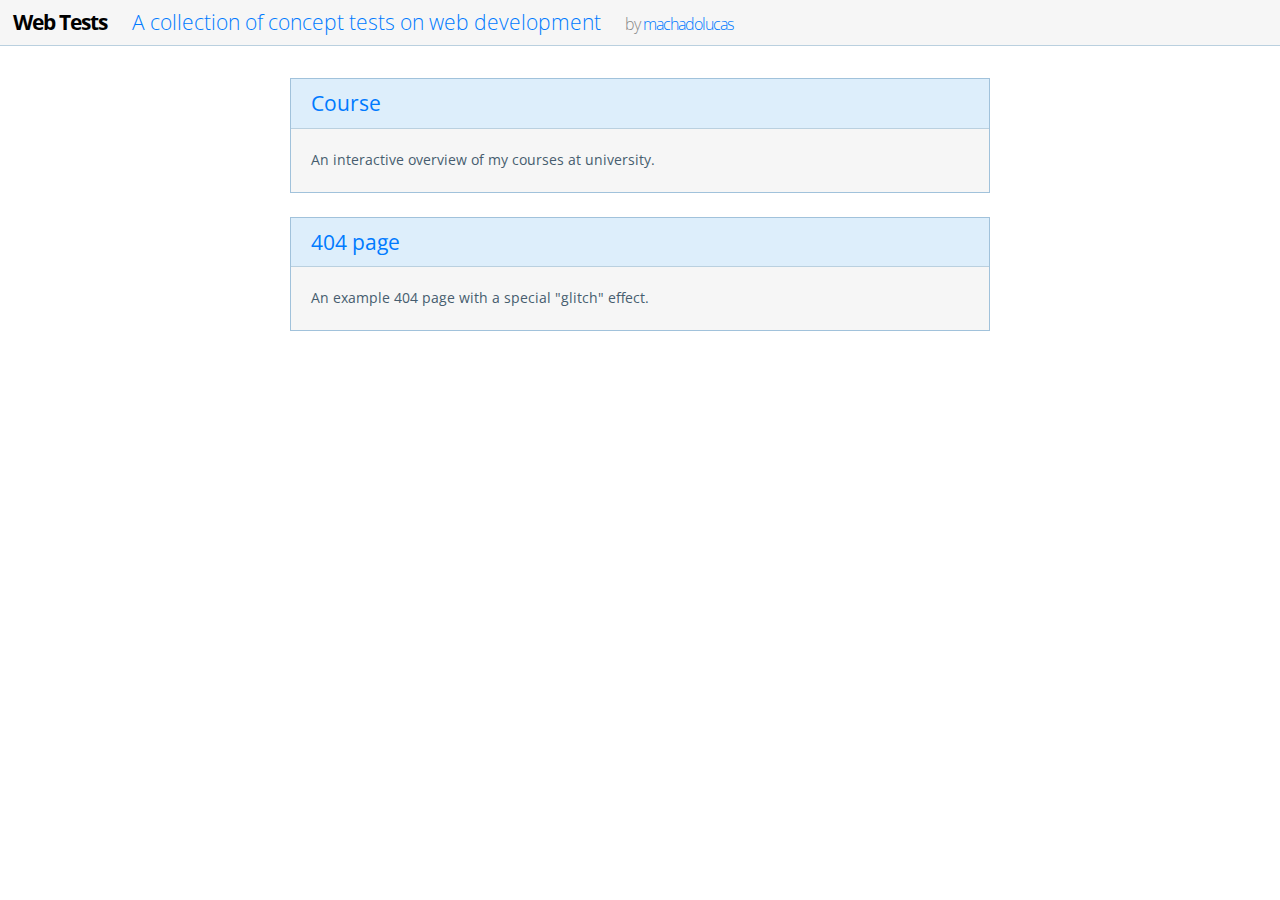
<file: index.html>
<html>

<head>
	<title>Web tests - machadolucas</title>
	<link href="css/style.css" rel="stylesheet" type="text/css" />
</head>

<body>

	<header>
		<div id="title">
			Web Tests
		</div>
		<div id="headline">
			A collection of concept tests on web development
		</div>
		<div id="credits">
			by <a href="http://machadolucas.me">machadolucas</a>
		</div>

	</header>

	<ul id="list">

		<li>
			<a href="course/index.html">
				<div class="header">
					Course
				</div>
			</a>
			<p>
				An interactive overview of my courses at university.
			</p>
		</li>

		<li>
			<a href="404/index.html">
				<div class="header">
					404 page
				</div>
			</a>
			<p>
				An example 404 page with a special "glitch" effect.
			</p>
		</li>

	</ul>

</body>

</html>
</file>
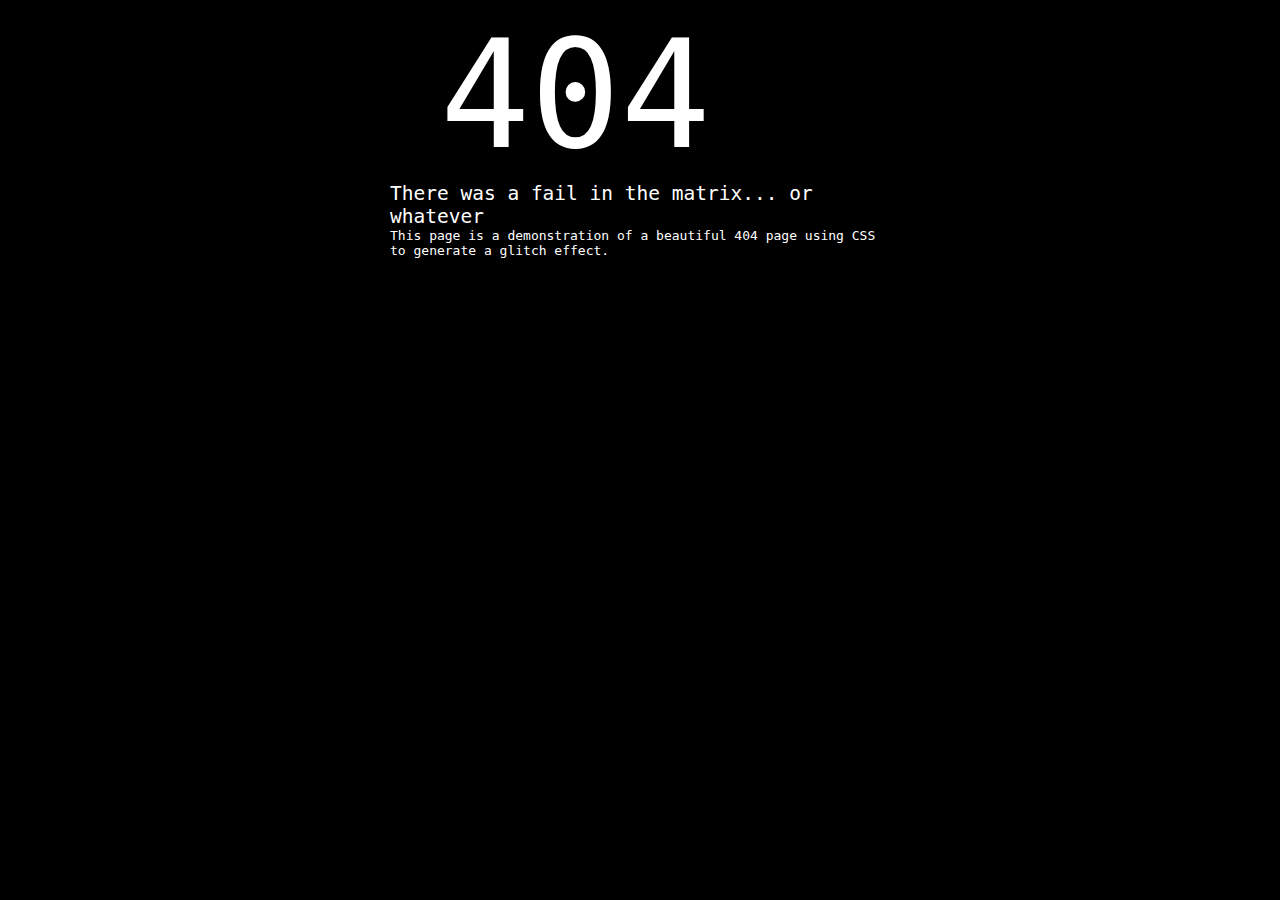
<file: 404/index.html>
<html>

<head>
	<title>404</title>
	<link href="css/style.css" rel="stylesheet" type="text/css" />
</head>

<body>

	<div class="glitch title" data-text="404">404</div> 

	<h2 class="description">There was a fail in the matrix... or whatever</h2> 
	<p class="description">This page is a demonstration of a beautiful 404 page using CSS to generate a glitch effect.</p> 

</body>

</html>
</file>
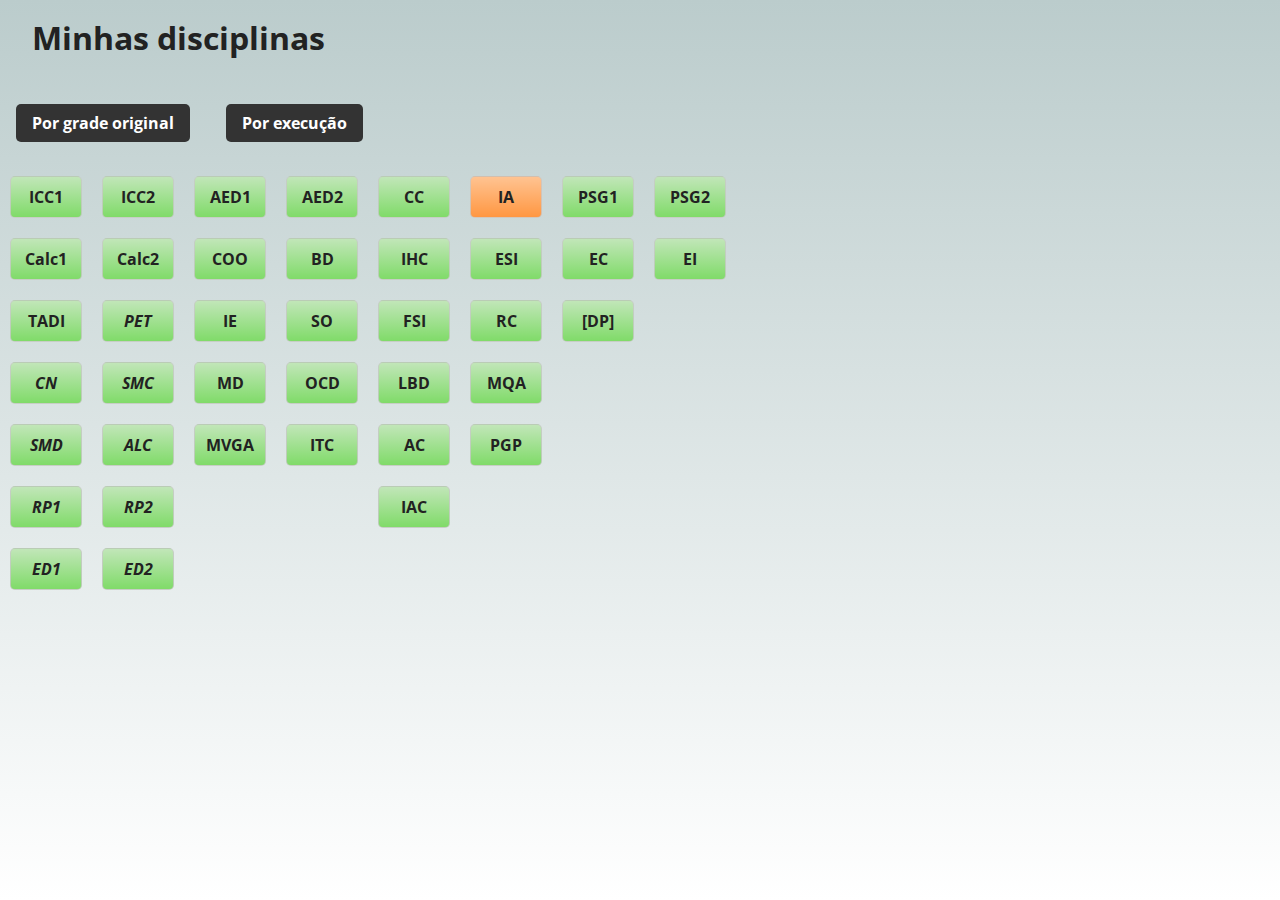
<file: course/index.html>
<html>

<head>
	<title>Course</title>
	<link href="css/style.css" rel="stylesheet" type="text/css" />
</head>

<body>

	<header>
		<h1>Minhas disciplinas</h1>
		<nav>
			<ul>
				<li onclick="orderOriginal();">Por grade original</li>
				<li onclick="orderExecuted();">Por execução</li>
			</ul>
		</nav>
	</header>

	
	<section id="board">

		<div class="course" data-origin="s1" data-done="s1"
			data-class-credits="4" data-work-credits="2" data-course-code="ACH2001"
			data-name="Introdução à Ciência da Computação 1">ICC1</div>
		<div class="course" data-origin="s1" data-done="s3"
			data-class-credits="4" data-work-credits="0" data-course-code="ACH2011"
			data-name="Cálculo 1">Calc1</div>
		<div class="course" data-origin="s1" data-done="s1"
			data-class-credits="2" data-work-credits="0" data-course-code="ACH0021"
			data-name="Tratamento e Análise de Dados e Estatísticas">TADI</div>
		<div class="course cb" data-origin="s1" data-done="s1"
			data-class-credits="2" data-work-credits="0" data-course-code="ACH0011"
			data-name="Ciências da Natureza">CN</div>
		<div class="course cb" data-origin="s1" data-done="s1"
			data-class-credits="2" data-work-credits="0" data-course-code="ACH0031"
			data-name="Sociedade, Multiculturalismo e Direitos">SMD</div>
		<div class="course cb" data-origin="s1" data-done="s1"
			data-class-credits="4" data-work-credits="0" data-course-code="ACH0041"
			data-name="Resolução de Problemas 1">RP1</div>
		<div class="course cb" data-origin="s1" data-done="s1"
			data-class-credits="2" data-work-credits="0" data-course-code="ACH0051"
			data-name="Estudos Diversificados 1">ED1</div>

		<div class="course" data-origin="s2" data-done="s2"
			data-class-credits="4" data-work-credits="2" data-course-code="ACH2002"
			data-name="Introdução à Ciência da Computação 2">ICC2</div>
		<div class="course" data-origin="s2" data-done="s6"
			data-class-credits="4" data-work-credits="0" data-course-code="ACH2012"
			data-name="Cálculo 2">Calc2</div>
		<div class="course cb" data-origin="s2" data-done="s2"
			data-class-credits="2" data-work-credits="0" data-course-code="ACH0012"
			data-name="Psicologia, Educação e Temas Contemporâneos">PET</div>
		<div class="course cb" data-origin="s2" data-done="s2"
			data-class-credits="2" data-work-credits="0" data-course-code="ACH0022"
			data-name="Sociedade, Meio Ambiente e Cidadania">SMC</div>
		<div class="course cb" data-origin="s2" data-done="s2"
			data-class-credits="2" data-work-credits="0" data-course-code="ACH0032"
			data-name="Arte, Literatura e Cultura no Brasil">ALC</div>
		<div class="course cb" data-origin="s2" data-done="s2"
			data-class-credits="4" data-work-credits="0" data-course-code="ACH0042"
			data-name="Resolução de Problemas 2">RP2</div>
		<div class="course cb" data-origin="s2" data-done="s2"
			data-class-credits="2" data-work-credits="0" data-course-code="ACH0052"
			data-name="Estudos Diversificados 2">ED2</div>

		<div class="course" data-origin="s3" data-done="s3"
			data-class-credits="4" data-work-credits="2" data-course-code="ACH2023"
			data-name="Algoritmos e Estruturas de Dados 1">AED1</div>
		<div class="course" data-origin="s3" data-done="s3"
			data-class-credits="4" data-work-credits="0" data-course-code="ACH2003"
			data-name="Computação Orientada a Objetos">COO</div>
		<div class="course" data-origin="s3" data-done="s7"
			data-class-credits="4" data-work-credits="0" data-course-code="ACH2053"
			data-name="Introdução à Estatística">IE</div>
		<div class="course" data-origin="s3" data-done="s7"
			data-class-credits="4" data-work-credits="0" data-course-code="ACH2013"
			data-name="Matemática Discreta 1">MD</div>
		<div class="course" data-origin="s3" data-done="s9"
			data-class-credits="4" data-work-credits="0" data-course-code="ACH2033"
			data-name="Matrizes, Vetores e Geometria Analítica">MVGA</div>

		<div class="course" data-origin="s4" data-done="s4"
			data-class-credits="4" data-work-credits="2" data-course-code="ACH2024"
			data-name="Algoritmos e Estruturas de Dados 2">AED2</div>
		<div class="course" data-origin="s4" data-done="s4"
			data-class-credits="4" data-work-credits="2" data-course-code="ACH2004"
			data-name="Matrizes, Vetores e Geometria Analítica">BD</div>
		<div class="course" data-origin="s4" data-done="s4"
			data-class-credits="4" data-work-credits="2" data-course-code="ACH2044"
			data-name="Sistemas Operacionais">SO</div>
		<div class="course" data-origin="s4" data-done="s4"
			data-class-credits="4" data-work-credits="0" data-course-code="ACH2034"
			data-name="Organização de Computadores Digitais">OCD</div>
		<div class="course" data-origin="s4" data-done="s4"
			data-class-credits="4" data-work-credits="0" data-course-code="ACH2043"
			data-name="Introdução à Teoria da Computação">ITC</div>

		<div class="course" data-origin="s5" data-done="s5"
			data-class-credits="4" data-work-credits="0" data-course-code="ACH2015"
			data-name="Contabilidade para Computação">CC</div>
		<div class="course" data-origin="s5" data-done="s5"
			data-class-credits="4" data-work-credits="2" data-course-code="ACH2005"
			data-name="Análise, Projeto e Interface Humano-Computador">IHC</div>
		<div class="course" data-origin="s5" data-done="s5"
			data-class-credits="4" data-work-credits="2" data-course-code="ACH2014"
			data-name="Fundamentos de Sistemas de Informação">FSI</div>
		<div class="course" data-origin="s5" data-done="s8"
			data-class-credits="4" data-work-credits="2" data-course-code="ACH2025"
			data-name="Laboratório de Bancos de Dados">LBD</div>
		<div class="course" data-origin="s5" data-done="s5"
			data-class-credits="2" data-work-credits="0" data-course-code="ACH2055"
			data-name="Arquitetura de Computadores">AC</div>
		<div class="course" data-origin="s5" data-done="s5"
			data-class-credits="2" data-work-credits="0" data-course-code="ACH2035"
			data-name="Introdução à Administração para Computação">IAC</div>

		<div class="course" data-origin="s6" data-doing="true"
			data-class-credits="4" data-work-credits="2" data-course-code="ACH2016"
			data-name="Inteligência Artificial">IA</div>
		<div class="course" data-origin="s6" data-done="s6"
			data-class-credits="4" data-work-credits="0" data-course-code="ACH2006"
			data-name="Engenharia de Sistemas de Informação 1">ESI</div>
		<div class="course" data-origin="s6" data-done="s6"
			data-class-credits="4" data-work-credits="2" data-course-code="ACH2026"
			data-name="Redes de Computadores">RC</div>
		<div class="course" data-origin="s6" data-done="s9"
			data-class-credits="4" data-work-credits="0" data-course-code="ACH2036"
			data-name="Métodos Quantitativos Aplicados à Administração de Empresas 1">MQA</div>
		<div class="course" data-origin="s6" data-done="s6"
			data-class-credits="4" data-work-credits="0" data-course-code="ACH2027"
			data-name="Prática e Gerenciamento de Projetos">PGP</div>

		<div class="course" data-origin="s7" data-done="s8"
			data-class-credits="4" data-work-credits="6" data-course-code="ACH2017"
			data-name="Projeto Supervisionado ou de Graduação 1">PSG1</div>
		<div class="course" data-origin="s7" data-done="s8"
			data-class-credits="4" data-work-credits="0" data-course-code="ACH2047"
			data-name="Economia para Computação">EC</div>
		<div class="course" data-origin="s7" data-done="s7"
			data-class-credits="4" data-work-credits="0" data-course-code="ACH2108"
			data-name="Desafios de Programação 2">[DP]</div>

		<div class="course" data-origin="s8" data-done="s9"
			data-class-credits="4" data-work-credits="6" data-course-code="ACH2018"
			data-name="Projeto Supervisionado ou de Graduação 2">PSG2</div>
		<div class="course" data-origin="s8" data-done="s9"
			data-class-credits="4" data-work-credits="0" data-course-code="ACH2008"
			data-name="Empreendedores em Informática">EI</div>

	</section>	

	<script type="text/javascript" src="jquery-2.1.3.min.js" ></script>
	<script type="text/javascript" src="script.js" ></script>
</body>

</html>
</file>
<file: css/style.css>
@import url(http://fonts.googleapis.com/css?family=Open+Sans:300italic,400italic,400,300);body{-webkit-font-smoothing:antialiased;font-family:"Open Sans",sans-serif;background:white;color:#333;padding:0em;margin:0em;font-weight:normal;-webkit-user-select:none;-moz-user-select:none}h1,h2,h3,h4,h5,h6{color:#000;text-align:center;font-weight:normal}a{color:#007aff;text-decoration:none}header{width:100%;margin:0em;padding:0.3em 0.8em;margin:0em 0em 2em 0em;background:#f6f6f6;border-bottom:1px solid #bad0df}header #title{color:black;font-size:1.3em;letter-spacing:-1px;font-weight:bold;line-height:1.7em}header #headline{color:#007aff;font-weight:300;font-size:1.3em;line-height:1.7em}header #credits{color:#888888;font-weight:300;line-height:1.7em;letter-spacing:-1px}header *{display:inline-block;padding-right:1em}#list{list-style:none;padding:0em;width:700px;margin:1em auto}#list li{padding:0em 0em 1em 0em;margin:1.5em 0em;background:#f6f6f6;border:1px solid;border-color:#a1c2db}#list li a .header{background:#ddeefb;font-size:1.3em;padding:0.5em 20px;margin:0em 0em 1em 0em;border-bottom:1px solid #bad0df}#list li a:hover{color:white}#list li a:hover .header{background:#cae8fb;background:#2b91e3}#list li p{color:#465d6f;padding:0em 20px;margin:0.5em 0em;font-size:14px}
</file>
<file: 404/css/style.css>
@-webkit-keyframes noise-anim{0%{clip:rect(15px, 9999px, 41px, 0)}5%{clip:rect(132px, 9999px, 101px, 0)}10%{clip:rect(88px, 9999px, 38px, 0)}15.0%{clip:rect(20px, 9999px, 134px, 0)}20%{clip:rect(86px, 9999px, 68px, 0)}25%{clip:rect(137px, 9999px, 35px, 0)}30.0%{clip:rect(109px, 9999px, 112px, 0)}35%{clip:rect(89px, 9999px, 16px, 0)}40%{clip:rect(50px, 9999px, 126px, 0)}45%{clip:rect(122px, 9999px, 36px, 0)}50%{clip:rect(8px, 9999px, 146px, 0)}55.0%{clip:rect(115px, 9999px, 5px, 0)}60.0%{clip:rect(104px, 9999px, 8px, 0)}65%{clip:rect(78px, 9999px, 60px, 0)}70%{clip:rect(40px, 9999px, 101px, 0)}75%{clip:rect(91px, 9999px, 142px, 0)}80%{clip:rect(113px, 9999px, 25px, 0)}85.0%{clip:rect(47px, 9999px, 96px, 0)}90%{clip:rect(30px, 9999px, 146px, 0)}95%{clip:rect(90px, 9999px, 145px, 0)}100%{clip:rect(88px, 9999px, 4px, 0)}}@keyframes noise-anim{0%{clip:rect(29px, 9999px, 69px, 0)}5%{clip:rect(95px, 9999px, 88px, 0)}10%{clip:rect(101px, 9999px, 72px, 0)}15.0%{clip:rect(38px, 9999px, 144px, 0)}20%{clip:rect(102px, 9999px, 78px, 0)}25%{clip:rect(64px, 9999px, 75px, 0)}30.0%{clip:rect(71px, 9999px, 149px, 0)}35%{clip:rect(36px, 9999px, 135px, 0)}40%{clip:rect(33px, 9999px, 29px, 0)}45%{clip:rect(147px, 9999px, 139px, 0)}50%{clip:rect(14px, 9999px, 45px, 0)}55.0%{clip:rect(22px, 9999px, 24px, 0)}60.0%{clip:rect(143px, 9999px, 99px, 0)}65%{clip:rect(47px, 9999px, 5px, 0)}70%{clip:rect(105px, 9999px, 35px, 0)}75%{clip:rect(20px, 9999px, 33px, 0)}80%{clip:rect(4px, 9999px, 130px, 0)}85.0%{clip:rect(110px, 9999px, 88px, 0)}90%{clip:rect(116px, 9999px, 42px, 0)}95%{clip:rect(14px, 9999px, 70px, 0)}100%{clip:rect(85px, 9999px, 102px, 0)}}.glitch:after{content:attr(data-text);position:absolute;left:2px;text-shadow:-1px 0 red;top:0;color:white;background:black;overflow:hidden;clip:rect(0, 900px, 0, 0);-webkit-animation:noise-anim 2s infinite linear alternate-reverse;animation:noise-anim 2s infinite linear alternate-reverse}@-webkit-keyframes noise-anim-2{0%{clip:rect(95px, 9999px, 76px, 0)}5%{clip:rect(6px, 9999px, 100px, 0)}10%{clip:rect(31px, 9999px, 15px, 0)}15.0%{clip:rect(135px, 9999px, 64px, 0)}20%{clip:rect(103px, 9999px, 71px, 0)}25%{clip:rect(134px, 9999px, 92px, 0)}30.0%{clip:rect(141px, 9999px, 58px, 0)}35%{clip:rect(79px, 9999px, 38px, 0)}40%{clip:rect(36px, 9999px, 49px, 0)}45%{clip:rect(16px, 9999px, 46px, 0)}50%{clip:rect(81px, 9999px, 73px, 0)}55.0%{clip:rect(128px, 9999px, 139px, 0)}60.0%{clip:rect(37px, 9999px, 122px, 0)}65%{clip:rect(109px, 9999px, 15px, 0)}70%{clip:rect(7px, 9999px, 144px, 0)}75%{clip:rect(77px, 9999px, 79px, 0)}80%{clip:rect(119px, 9999px, 112px, 0)}85.0%{clip:rect(21px, 9999px, 128px, 0)}90%{clip:rect(44px, 9999px, 60px, 0)}95%{clip:rect(90px, 9999px, 115px, 0)}100%{clip:rect(96px, 9999px, 86px, 0)}}@keyframes noise-anim-2{0%{clip:rect(91px, 9999px, 140px, 0)}5%{clip:rect(28px, 9999px, 108px, 0)}10%{clip:rect(146px, 9999px, 2px, 0)}15.0%{clip:rect(98px, 9999px, 116px, 0)}20%{clip:rect(99px, 9999px, 2px, 0)}25%{clip:rect(136px, 9999px, 131px, 0)}30.0%{clip:rect(16px, 9999px, 43px, 0)}35%{clip:rect(73px, 9999px, 57px, 0)}40%{clip:rect(60px, 9999px, 20px, 0)}45%{clip:rect(76px, 9999px, 55px, 0)}50%{clip:rect(39px, 9999px, 75px, 0)}55.0%{clip:rect(137px, 9999px, 116px, 0)}60.0%{clip:rect(59px, 9999px, 13px, 0)}65%{clip:rect(117px, 9999px, 127px, 0)}70%{clip:rect(6px, 9999px, 135px, 0)}75%{clip:rect(82px, 9999px, 39px, 0)}80%{clip:rect(1px, 9999px, 62px, 0)}85.0%{clip:rect(18px, 9999px, 36px, 0)}90%{clip:rect(32px, 9999px, 84px, 0)}95%{clip:rect(80px, 9999px, 42px, 0)}100%{clip:rect(112px, 9999px, 148px, 0)}}.glitch:before{content:attr(data-text);position:absolute;left:-2px;text-shadow:1px 0 blue;top:0;color:white;background:black;overflow:hidden;clip:rect(0, 900px, 0, 0);-webkit-animation:noise-anim-2 3s infinite linear alternate-reverse;animation:noise-anim-2 3s infinite linear alternate-reverse}body{background:black;color:white}.title{font-size:150px;font-family:monospace}.description{width:500px;margin:0 auto;font-family:monospace;font-weight:300}.glitch{color:white;position:relative;width:400px;margin:0 auto}
</file>
<file: course/css/style.css>
@import url(http://fonts.googleapis.com/css?family=Open+Sans:400italic,700italic,400,700);html,body{margin:0;padding:0}body{background-image:url('[data-uri]');background-size:100%;background-image:-webkit-gradient(linear, 50% 100%, 50% 0%, color-stop(0%, #ffffff),color-stop(100%, #bbcccc));background-image:-moz-linear-gradient(bottom, #ffffff,#bbcccc);background-image:-webkit-linear-gradient(bottom, #ffffff,#bbcccc);background-image:linear-gradient(to top, #ffffff,#bbcccc);color:#222;font-family:"Open Sans", sans-serif}h1{padding:0.5em 1em}nav ul{list-style:none;padding:0}nav ul li{display:inline-block;padding:0.5em 1em;margin:0.5em 1em;border-radius:5px;background:#333;color:white;font-weight:bold;cursor:pointer}nav ul li:hover{background:#777}#board{width:100%;background:rgba(0,0,0,0.2);position:relative}.course{display:inline-block;position:absolute;cursor:pointer;background-image:url('[data-uri]');background-size:100%;background-image:-webkit-gradient(linear, 50% 0%, 50% 100%, color-stop(0%, #ffffff),color-stop(100%, #cccccc));background-image:-moz-linear-gradient(top, #ffffff,#cccccc);background-image:-webkit-linear-gradient(top, #ffffff,#cccccc);background-image:linear-gradient(to bottom, #ffffff,#cccccc);color:#777;text-align:center;font-weight:bold;width:70px;height:40px;line-height:40px;margin:10px;border-radius:5px;border:1px solid rgba(200,200,200,0.8);-moz-transition:all,1s;-o-transition:all,1s;-webkit-transition:all,1s;transition:all,1s}.course:hover{-moz-box-shadow:#ff0 0px 0px 10px;-webkit-box-shadow:#ff0 0px 0px 10px;box-shadow:#ff0 0px 0px 10px}div[class*='course'][data-doing*='true']{background-image:url('[data-uri]');background-size:100%;background-image:-webkit-gradient(linear, 50% 0%, 50% 100%, color-stop(0%, #ffc391),color-stop(100%, #ff9742));background-image:-moz-linear-gradient(top, #ffc391,#ff9742);background-image:-webkit-linear-gradient(top, #ffc391,#ff9742);background-image:linear-gradient(to bottom, #ffc391,#ff9742);color:#222}div[class*='course'][data-done*='s']{background-image:url('[data-uri]');background-size:100%;background-image:-webkit-gradient(linear, 50% 0%, 50% 100%, color-stop(0%, #c1e6b8),color-stop(100%, #80db69));background-image:-moz-linear-gradient(top, #c1e6b8,#80db69);background-image:-webkit-linear-gradient(top, #c1e6b8,#80db69);background-image:linear-gradient(to bottom, #c1e6b8,#80db69);color:#222}.course.cb{font-style:italic}
</file>
